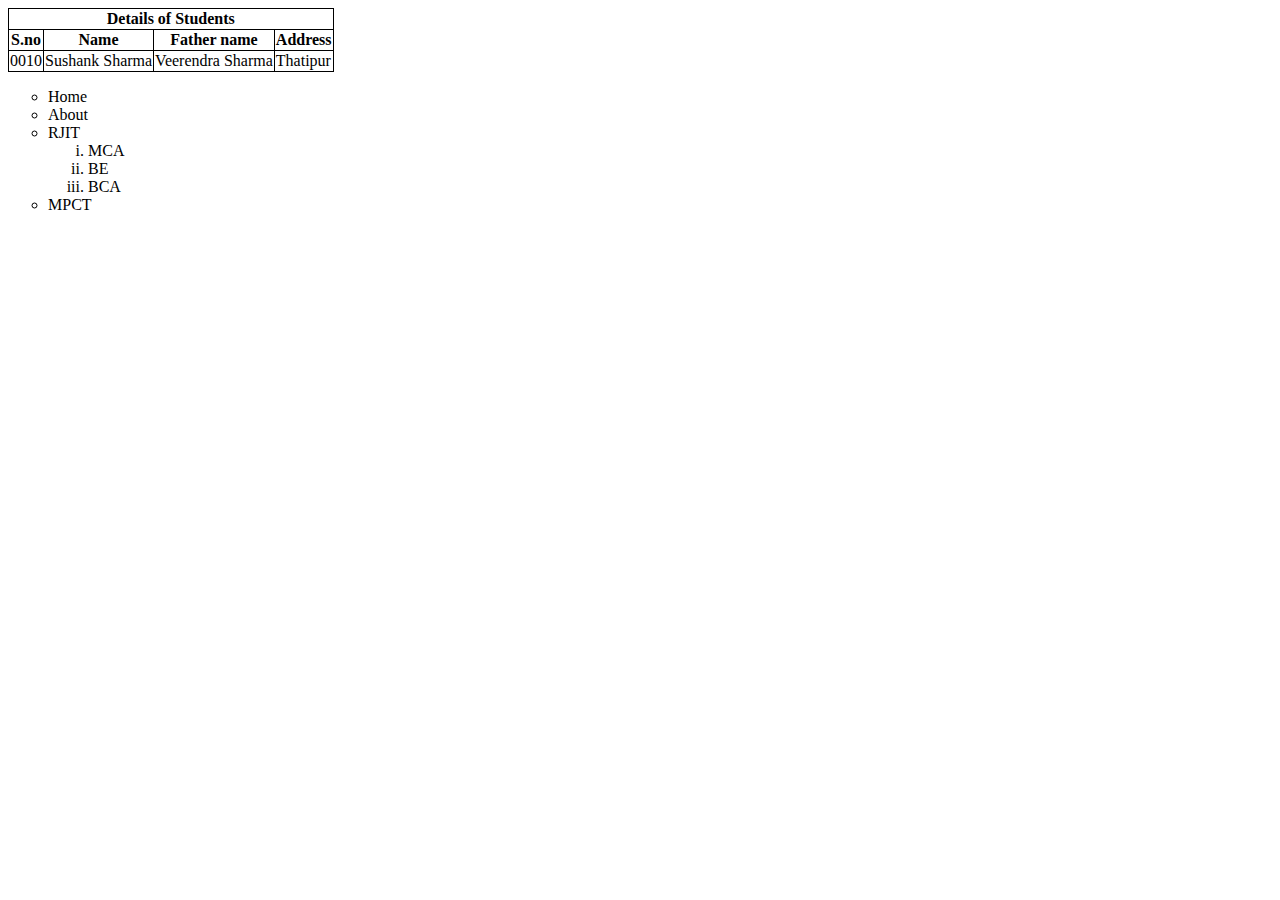
<file: list.html>
<!DOCTYPE html>
<html>
<head>
	<title></title>
<style type="text/css">
	table{
		border-collapse:collapse;
}
th,td {
	border: 1px solid;
}
tr:nth child (even)
{
background-color:solid blue;	
}
</style>

</head>
<body>
	<table>
		<tr>
	<th colspan="4">Details of Students</th>
	</tr>
	<tr>
	<th>S.no</th>
	<th>Name</th>
	<th>Father name</th>
	<th>Address</th>
	</tr>

	<tr>
		<td>0010</td>
		<td>Sushank Sharma</td>
		<td>Veerendra Sharma</td>
		<td>Thatipur</td>
	</tr>
</table>
<ul type="circle">
	<li>Home</li>
	<li>About</li>
	<li>RJIT
		<ol type="i">
			<li>MCA</li>
			<li>BE</li>
			<li>BCA</li>
		</ol>
	</li>
	<li>MPCT</li>
</ul>
</body>
</html>
</file>
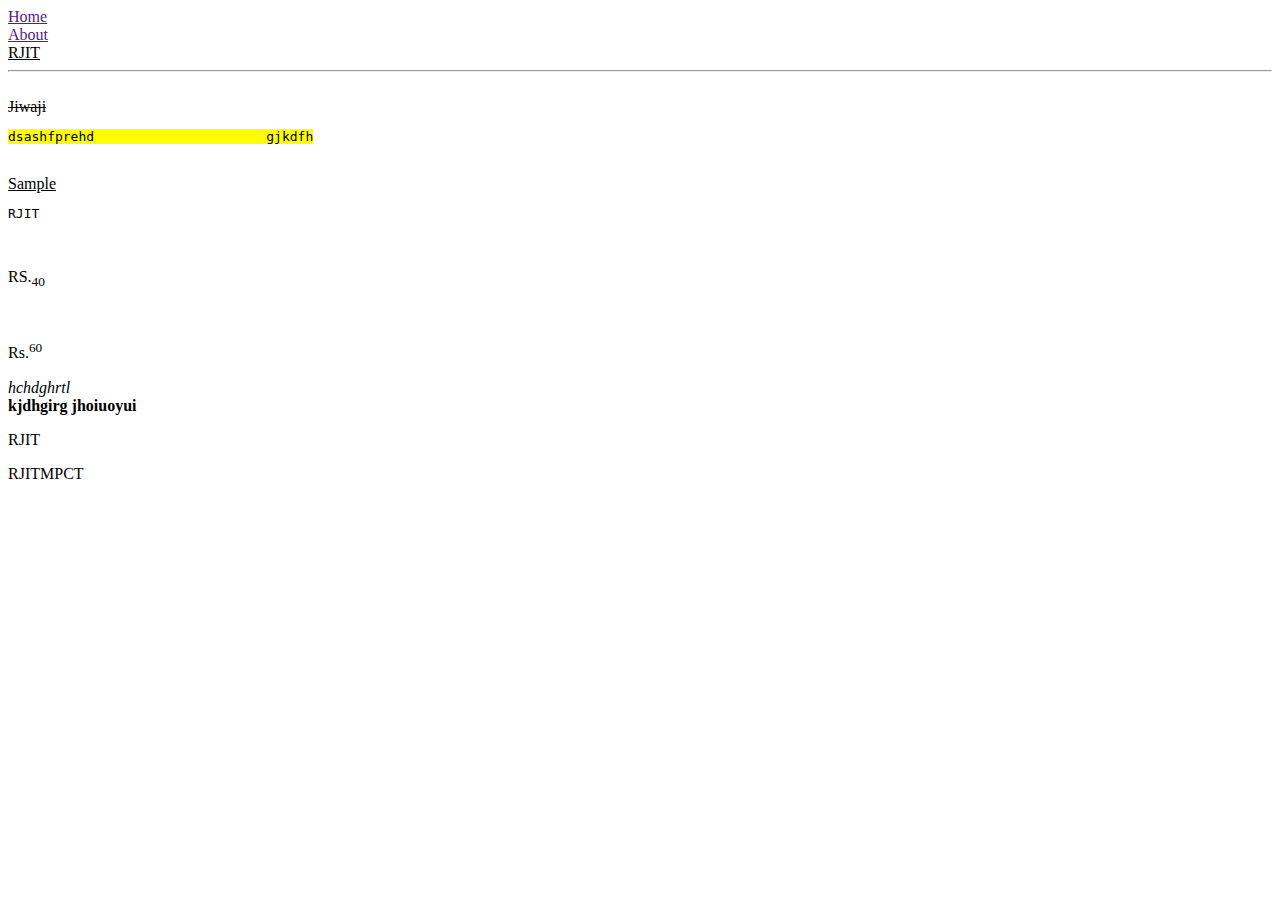
<file: task.html>
<!DOCTYPE html>
<html>
<head>
	<title>Thisismysecondtask</title>
	<linkrel="stylesheet"type="text/css"href="css/style.css">
</head>
<body>
	<a href="">Home</a><br>
	<a href="">About</a><br>
	<u>RJIT</u><br>
	<hr><br>
	<del>Jiwaji</del><br>
	<pre><mark>dsashfprehd                      gjkdfh</mark></pre>
	<br>
	<u>Sample</u><br>
	<pre>RJIT</pre><br>
	<p>RS.<sub>40</sub></p><br>
	<p>Rs.<sup>60</sup></p>
	<i>hchdghrtl</i>
	<br>
	<b>kjdhgirg</b>
	<strong>jhoiuoyui</strong>
	<p>RJIT</p>
	<h1class="a">RJITMPCT</h1>

</body>
</html>
</file>
